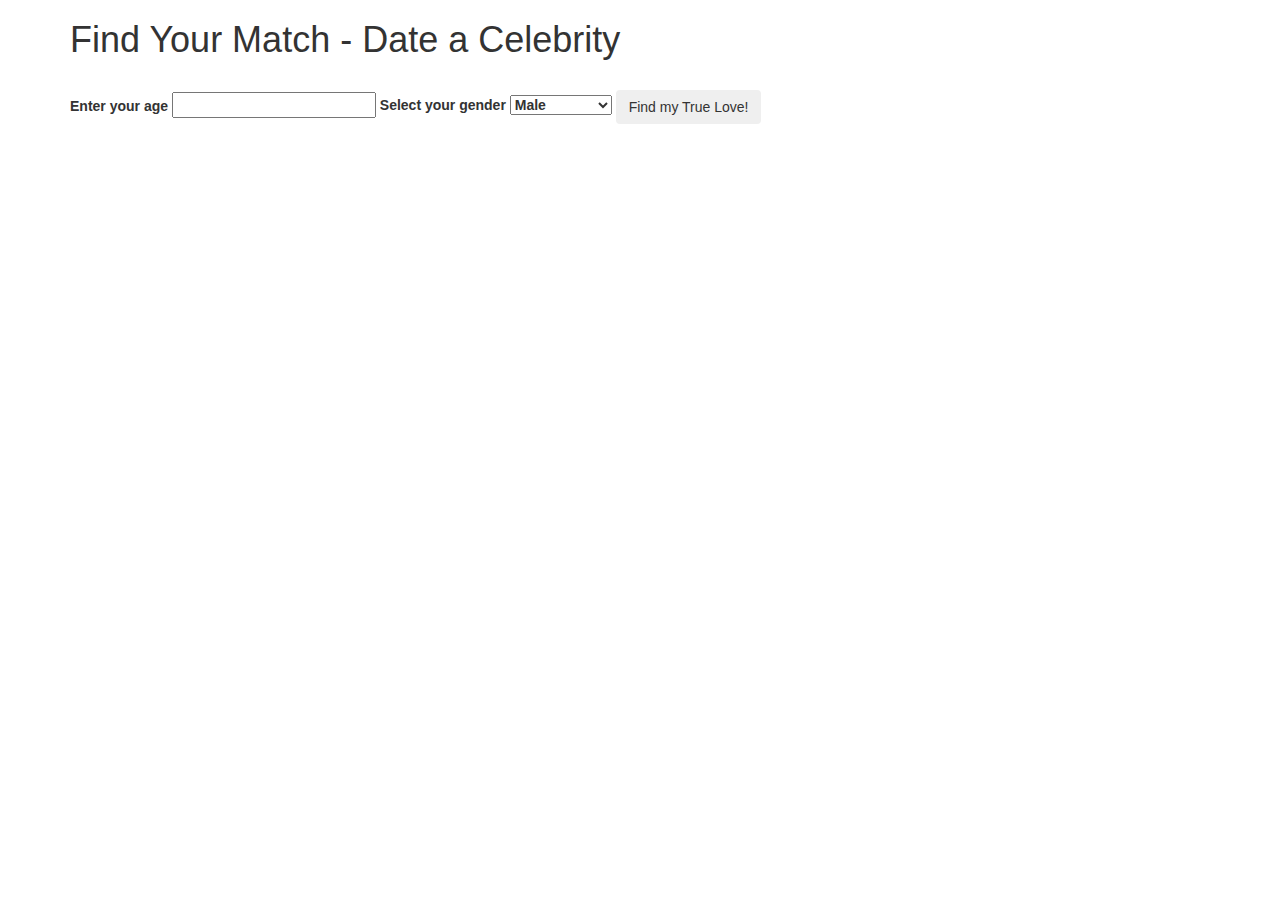
<file: quiz/index.html>
<!DOCTYPE html>
<html>
  <head>
    <link href="css/bootstrap.css" rel="stylesheet" type="text/css">
    <link href="css/styles.css" rel="stylesheet" type="text/css">
    <script src="js/jquery-3.2.0.js"></script>
    <script src="js/scripts.js"></script>
    <title>Dating Quiz</title>
  </head>

  <body>
    <div class="container">
      <h1>Find Your Match - Date a Celebrity</h1>
      <br>
      <form id="quiz">
        <label for="age">Enter your age</lanel>
        <input id="age" type="text">
        <label for="gender">Select your gender</label>
        <select id="gender">
          <option value="male">Male</option>
          <option value="female">Female</option>
          <option value="alien">Space Alien</option>
        </select>
        <button type="submit" class="btn">Find my True Love!</button>
      </form>

        <div class="Rachel">
          <p>Your perfect match is Rachel MacAdams</p>
          <img src="img/img0.jpeg" alt="Picture of Rachel">
        </div>

          <div class="Brigitte">
            <p>Your match is Brigitte Bardot</p>
            <img src="img/img.jpeg" alt="Picture of Bardot"</p>
          </div>

          <div class="Tom">
            <p>Your match is Tom Cruise</p>
            <img src="img/img1.jpg" alt="Picture of Tom Cruise">
            </div>

            <div class="Pacino">
              <p>Your match is Scar Face</p>
              <img src="img/img2.jpg" alt="Picture of Al Pacino">
            </div>

            <div class="Yoda">
              <p>“PATIENCE YOU MUST HAVE, my young padawan”</p>
              <img src="img/img3.jpg" alt="Picture of Yoda">
            </div>

      </div>


    </div>
  </body>
</html>
</file>
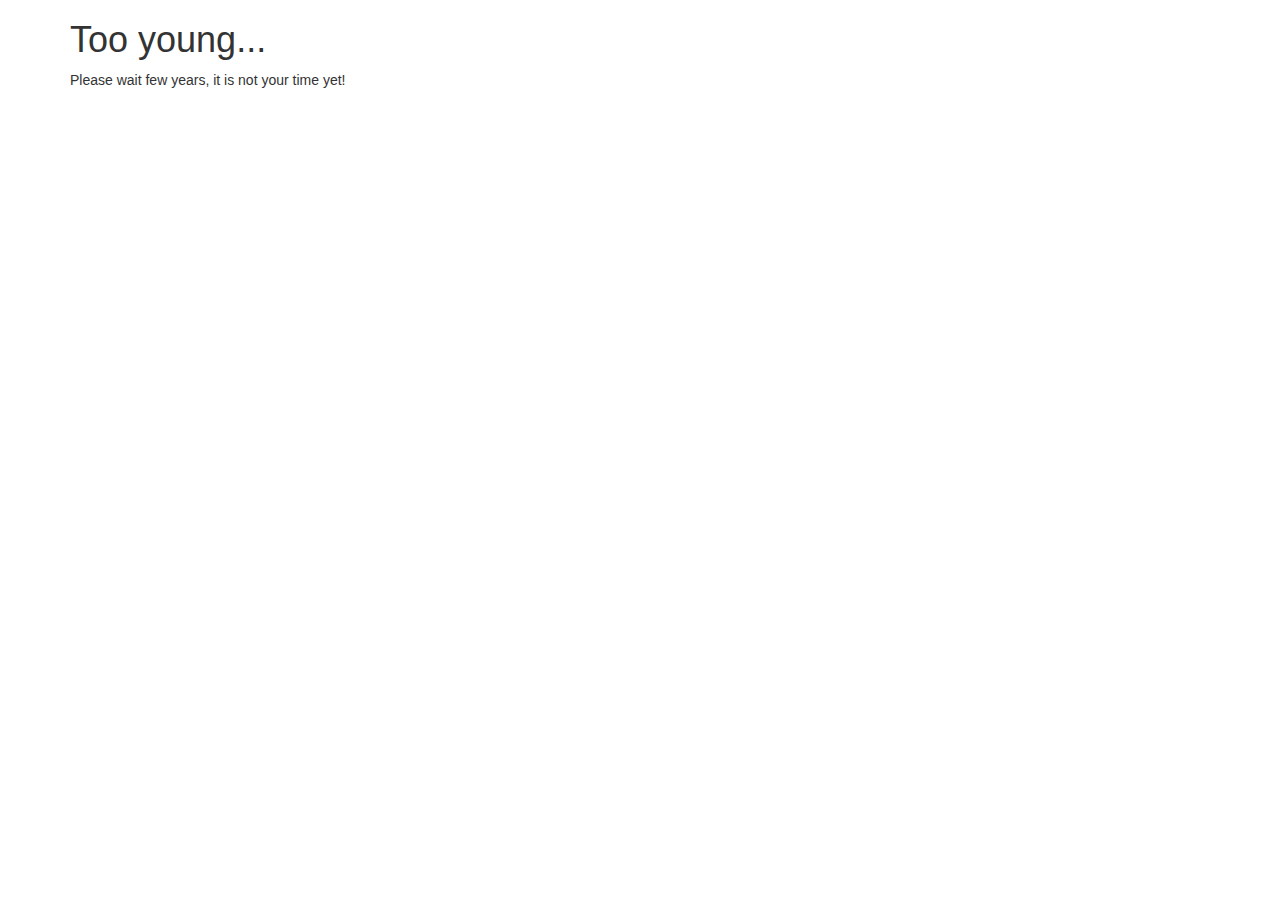
<file: vote_page/index.html>
<!DOCTYPE html>
<html>
  <head>
    <link href="css/bootstrap.css" rel="stylesheet" type="text/css">
    <link href="css/styles.css" rel="stylesheet" type="text/css">
    <script src="js/jquery-3.2.0.js"></script>
    <script src="js/scripts.js"></script>
    <title>Vote</title>
  </head>

  <body>
    <div class="container">

      <div id="minors">
        <h1>Too young...</h1>
        <p>Please wait few years, it is not your time yet!</p>
      </div>

      <div id="adults">
        <h1>Register to vote!</h1>
        <p>Please register to vote, and here are your options</p>
        <ul>
          <li><a href=""></a></li>
          <li><a href=""></a></li>
          <li><a href=""></a></li>
          <li><a href=""></a></li>
        </ul>
      </div>
      <div id="vote">
      <h1>Yes, you made it!</h1>
      <p>You can vote!</p>
    </div>
  </body>
</html>
</file>
<file: quiz/css/styles.css>
.Rachel, .Brigitte, .Tom, .Pacino, .Yoda {

  display: none;
}
img {
  height: 50%;
  width: 50%;
}

/*
btn {
  display: block;
}*/
</file>
<file: vote_page/css/styles.css>
#minors, #adults, #vote {

  display: none;
}
</file>
